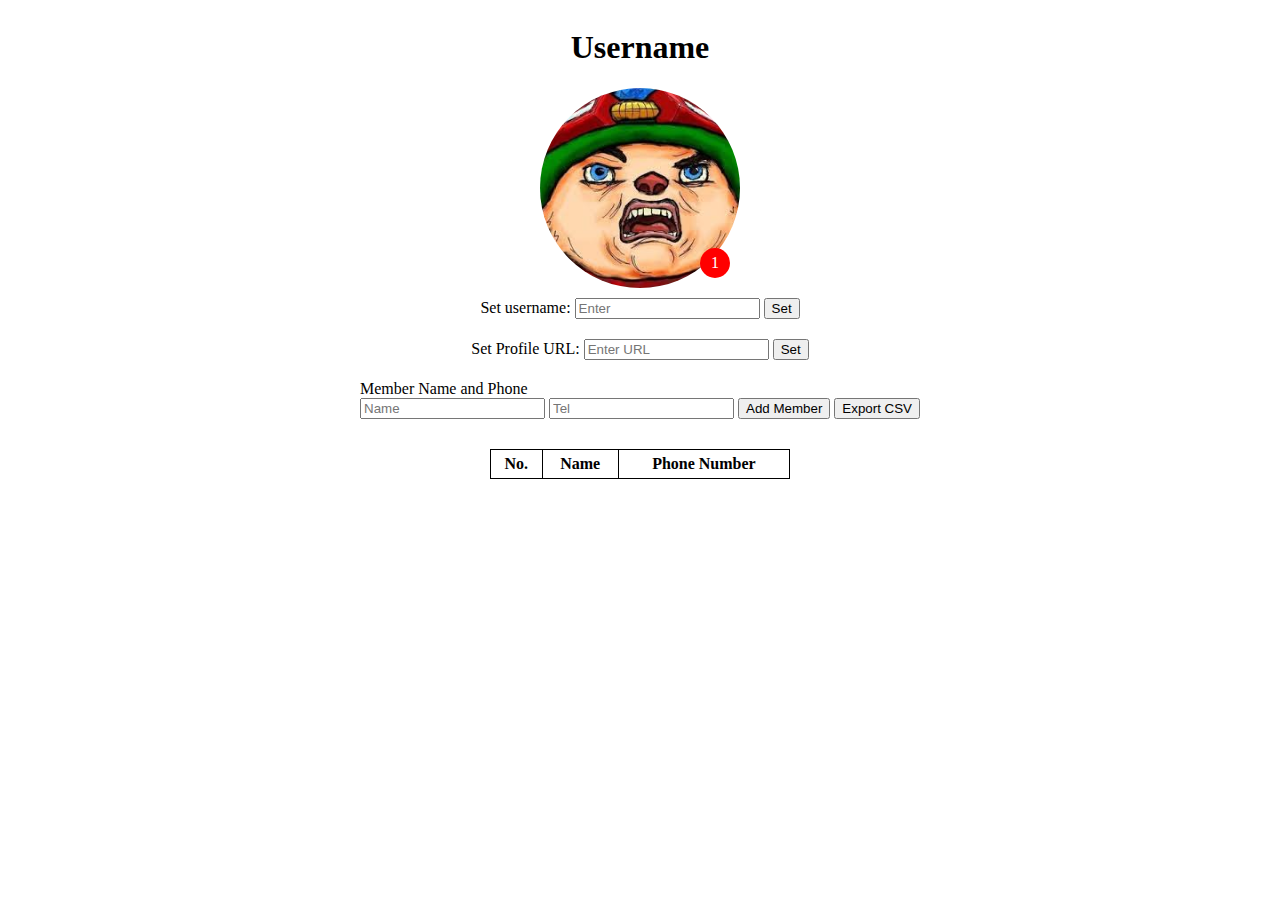
<file: lab.html>
<!DOCTYPE html>
<html lang="en">
<head>
    <meta charset="UTF-8">
    <meta name="viewport" content="width=device-width, initial-scale=1.0">
    <title>Document</title>
    <link rel="stylesheet" href="web.css">
</head>
<body>
    <h1 id="username">Username</h1>
    <div id="Profile">
        <div class="notification">1</div>
    </div>
    
    <div class="input-section">
        <label for="input">Set username: </label>
        <input type="text" placeholder="Enter" id="input">
        <button onclick="setusername()">Set</button>
    </div>
    
    <div class="input-section">
        <label for="inputimage">Set Profile URL: </label>
        <input type="text" placeholder="Enter URL" id="inputimage">
        <button onclick="setimage()">Set</button>
    </div>
    
    <div class="input-section">
        <label>Member Name and Phone</label><br>
        <input type="text" placeholder="Name" id="NameMem">
        <input type="text" placeholder="Tel" id="Tel">
        <button onclick="addMember()">Add Member</button>
        <button onclick="saveCSV()">Export CSV</button>
    </div>
    
    <table id="phone-list">
        <thead>
            <tr>
                <th>No.</th>
                <th>Name</th>
                <th>Phone Number</th>
            </tr>
        </thead>
        <tbody id="parent">
        </tbody>
    </table>

    <script>
        const username = document.getElementById("username");
        const input = document.getElementById("input");
        const profile = document.getElementById("Profile");

        function setusername(){
            username.textContent = input.value || "Username";
            input.value = "";
        }

        function setimage(){
            const imageUrl = document.getElementById("inputimage").value;
            if (imageUrl) {
                profile.style.backgroundImage = "url(" + imageUrl + ")";
                document.getElementById("inputimage").value = "";
            }
        }

        let memberList = [];

        function addMember() {
            const name = document.getElementById("NameMem").value;
            const phone = document.getElementById("Tel").value;

            if (name && phone) {
                memberList.push([name, phone]);
                updateTable();
                document.getElementById("NameMem").value = "";
                document.getElementById("Tel").value = "";
            } else {
                alert("Please fill in both fields.");
            }
        }

        function updateTable() {
            const tableBody = document.getElementById("parent");
            tableBody.innerHTML = "";
            memberList.forEach((member, index) => {
                const row = document.createElement("tr");
                row.innerHTML = `
                    <td>${index + 1}</td>
                    <td>${member[0]}</td>
                    <td>${member[1]}</td>
                `;
                tableBody.appendChild(row);
            });
        }

        function saveCSV() {
            let csvContent = "No.,Name,Phone Number\n";
            memberList.forEach((member, index) => {
                csvContent += `${index + 1},${member[0]},${member[1]}\n`;
            });

            const blob = new Blob([csvContent], { type: "text/csv;charset=utf-8;" });
            const link = document.createElement("a");
            const url = URL.createObjectURL(blob);
            link.setAttribute("href", url);
            link.setAttribute("download", "phone_list.csv");
            link.style.visibility = "hidden";
            document.body.appendChild(link);
            link.click();
            document.body.removeChild(link);
        }
    </script>
</body>
</html>
</file>
<file: web.css>
body {
    display: flex;
    flex-direction: column;
    align-items: center;
}
#Profile {
    height: 200px;
    width: 200px;
    background-image: url([data-uri]);
    background-position: center;
    border-radius: 50%;
    background-size: cover;
    position: relative;
}
#Profile .notification {
    position: absolute;
    bottom: 10px;
    right: 10px;
    height: 30px;
    width: 30px;
    background-color: red;
    border-radius: 50%;
    display: flex;
    justify-content: center;
    align-items: center;
    color: white;
}
.input-section {
    margin: 10px 0;
}
#phone-list {
    margin-top: 20px;
    width: 300px;
    border-collapse: collapse;
}
#phone-list th, #phone-list td {
    border: 1px solid black;
    padding: 5px;
    text-align: center;
}
</file>
